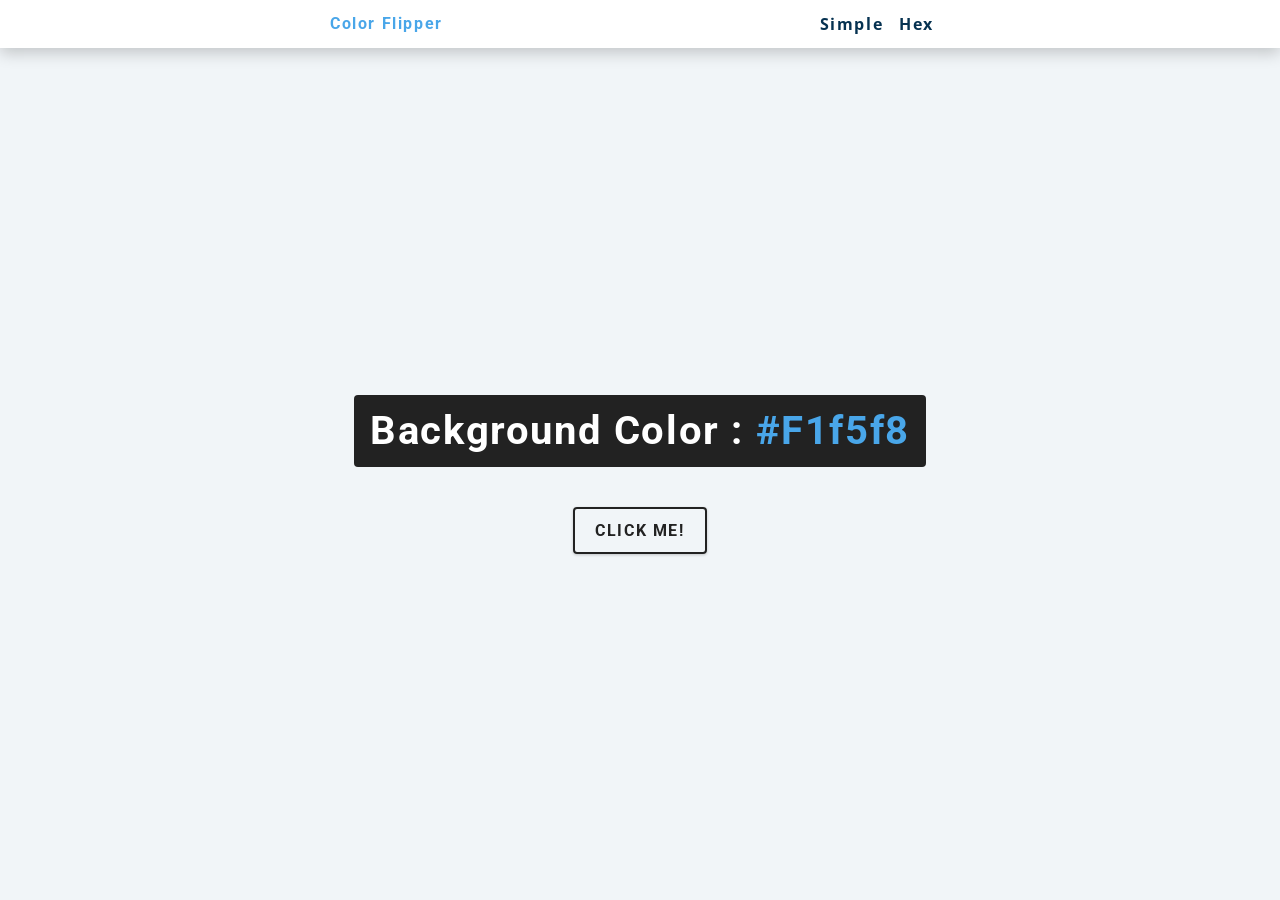
<file: js/01-background_color/index.html>
<!DOCTYPE html>
<html lang="en">
<head>
    <meta charset="UTF-8">
    <meta name="viewport" content="width=device-width, initial-scale=1.0">
    <title>Color Flipper || Simple</title>
    <!-- styles -->
    <link rel="stylesheet" href="styles.css"/>
</head>
<body>
    <!-- navbar -->
    <nav>
        <div class="nav-center">
            <h4>color flipper</h4>
            <ul class="nav-links">
                <li>
                    <a href="index.html">Simple</a>
                </li>
                <li>
                    <a href="hex.html">Hex</a>
                </li>
            </ul>
        </div>
    </nav>
    <!-- body -->
    <main>
    <div class="container">
        <h2>
            background color :
            <span class="color">#f1f5f8</span>
        </h2>
        <button class="btn btn-hero" id="btn">Click Me!</button>
    </div>
        
    </main>
    <!-- javascript -->
    <script src = "app.js"> </script>



</body>
</html>
</file>
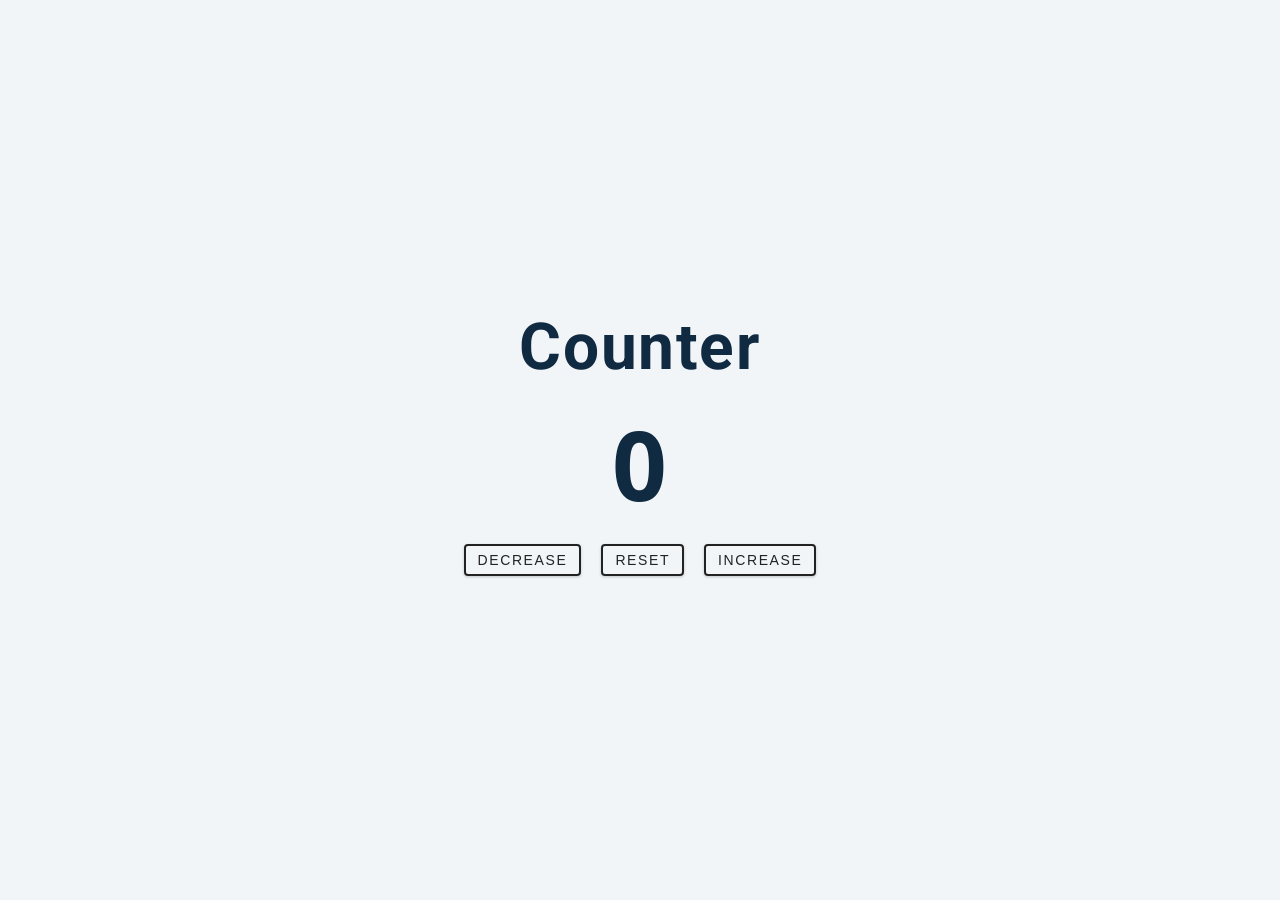
<file: js/02-counter/index.html>
<!DOCTYPE html>
<html lang="en">
<head>
    <meta charset="UTF-8">
    <meta name="viewport" content="width=device-width, initial-scale=1.0">
    <title>Counter</title>

    <!-- styles -->
     <link rel="stylesheet" href="styles.css">
</head>
<body>
    <!-- counter -->
     <main>
        <div class="container">
            <h1>Counter</h1>
            <span id="value">0</span>
            <div class="button-container">
                <button class="btn decrease">Decrease</button>
                <button class="btn reset">Reset</button>
                <button class="btn increase">Increase</button>
            </div>
        </div>
     </main>
    <!-- javascript -->
    <script src="app.js"></script>
</body>
</html>
</file>
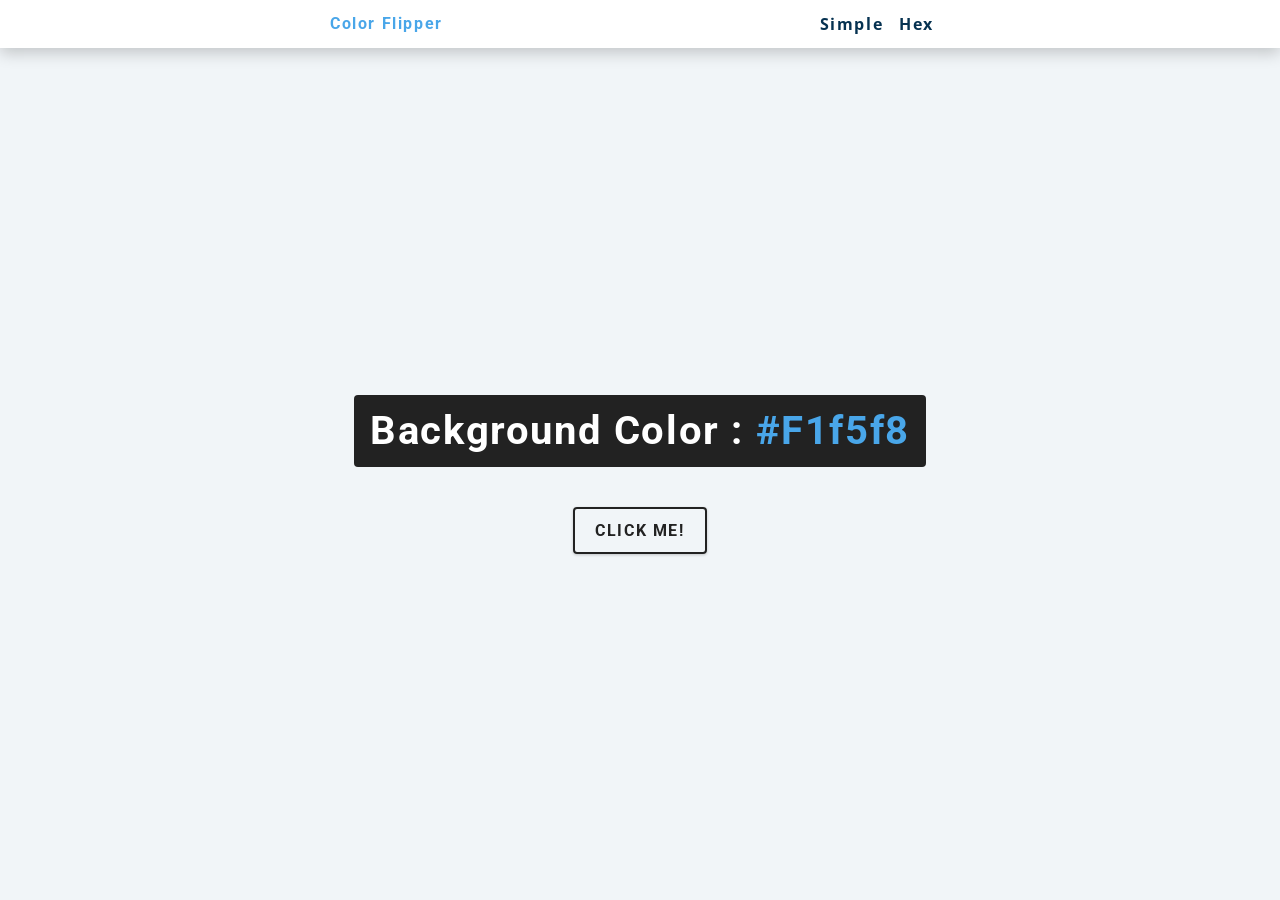
<file: js/01-background_color/hex.html>
<!DOCTYPE html>
<html lang="en">
<head>
    <meta charset="UTF-8">
    <meta name="viewport" content="width=device-width, initial-scale=1.0">
    <title>Color Flipper || Simple</title>
    <!-- styles -->
    <link rel="stylesheet" href="styles.css"/>
</head>
<body>
    <!-- navbar -->
    <nav>
        <div class="nav-center">
            <h4>color flipper</h4>
            <ul class="nav-links">
                <li>
                    <a href="index.html">Simple</a>
                </li>
                <li>
                    <a href="hex.html">Hex</a>
                </li>
            </ul>
        </div>
    </nav>
    <!-- body -->
    <main>
    <div class="container">
        <h2>
            background color :
            <span class="color">#f1f5f8</span>
        </h2>
        <button class="btn btn-hero" id="btn">Click Me!</button>
    </div>
        
    </main>
    <!-- javascript -->
    <script src = "hex.js"> </script>



</body>
</html>
</file>
<file: js/01-background_color/styles.css>
/*
===================
Fonts
===================
*/
@import url("https://fonts.googleapis.com/css?family=Open+Sans|Roboto:400,700&display=swap");

/*
===================
Variables
===================
*/
:root {
  /* dark shades of primary color */
  --clr-primary-1: hsl(205, 86%, 17%);
  --clr-primary-2: hsl(205, 77%, 27%);
  --clr-primary-3: hsl(205, 72%, 37%);
  --clr-primary-4: hsl(205, 63%, 48%);
  /* primary/main color */
  --clr-primary-5: hsl(205, 78%, 60%);
  /* lighter shades of primary color */
  --clr-primary-6: hsl(205, 89%, 70%);
  --clr-primary-7: hsl(205, 90%, 76%);
  --clr-primary-8: hsl(205, 86%, 81%);
  --clr-primary-9: hsl(205, 90%, 88%);
  --clr-primary-10: hsl(205, 100%, 96%);
  /* darkest grey - used for headings */
  --clr-grey-1: hsl(209, 61%, 16%);
  --clr-grey-2: hsl(211, 39%, 23%);
  --clr-grey-3: hsl(209, 34%, 30%);
  --clr-grey-4: hsl(209, 28%, 39%);
  /* grey used for paragraphs */
  --clr-grey-5: hsl(210, 22%, 49%);
  --clr-grey-6: hsl(209, 23%, 60%);
  --clr-grey-7: hsl(211, 27%, 70%);
  --clr-grey-8: hsl(210, 31%, 80%);
  --clr-grey-9: hsl(212, 33%, 89%);
  --clr-grey-10: hsl(210, 36%, 96%);
  --clr-white: #fff;
  --clr-red-dark: hsl(360, 67%, 44%);
  --clr-red-light: hsl(360, 71%, 66%);
  --clr-green-dark: hsl(125, 67%, 44%);
  --clr-green-light: hsl(125, 71%, 66%);
  --clr-black: #222;
  --ff-primary: "Roboto", sans-serif;
  --ff-secondary: "Open Sans", sans-serif;
  --transition: all 0.3s linear;
  --spacing: 0.1rem;
  --radius: 0.25rem;
  --light-shadow: 0 5px 15px rgba(0, 0, 0, 0.1);
  --dark-shadow: 0 5px 15px rgba(0, 0, 0, 0.2);
  --max-width: 1170px;
  --fixed-width: 620px;
}

/*
===================
Global Styles
===================
*/
*,
::after,
::before {
  margin: 0;
  padding: 0;
  box-sizing: border-box;
}

body {
  font-family: var(--ff-secondary);
  background: var(--clr-grey-10);
  color: var(--clr-grey-1);
  line-height: 1.5;
  font-size: 0.875rem;
}

ul {
  list-style-type: none;
}

a {
  text-decoration: none;
}

h1,
h2,
h3,
h4 {
  letter-spacing: var(--spacing);
  text-transform: capitalize;
  line-height: 1.25;
  margin-bottom: 0.75rem;
  font-family: var(--ff-primary);
}

h1 {
  font-size: 3rem;
}

h2 {
  font-size: 2rem;
}

h3 {
  font-size: 1.25rem;
}

h4 {
  font-size: 0.875rem;
}

p {
  margin-bottom: 1.25rem;
  color: var(--clr-grey-5);
}

@media screen and (min-width: 800px) {
  h1 {
    font-size: 4rem;
  }

  h2 {
    font-size: 2.5rem;
  }

  h3 {
    font-size: 1.75rem;
  }

  h4 {
    font-size: 1rem;
  }

  body {
    font-size: 1rem;
  }

  h1,
  h2,
  h3,
  h4 {
    line-height: 1;
  }
}

/* global classes */

/* section */
.section {
  padding: 5rem 0;
}

.section-center {
  width: 90vw;
  margin: 0 auto;
  max-width: 1170px;
}

@media screen and (min-width: 992px) {
  .section-center {
    width: 95vw;
  }
}

main {
  min-height: 100vh;
  display: grid;
  place-items: center;
}

/*
===================
Nav
===================
*/
nav {
  background: var(--clr-white);
  height: 3rem;
  display: grid;
  align-items: center;
  box-shadow: var(--dark-shadow);
}

.nav-center {
  width: 90vw;
  max-width: var(--fixed-width);
  margin: 0 auto;
  display: flex;
  align-items: center;
  justify-content: space-between;
}

.nav-center h4 {
  margin-bottom: 0;
  color: var(--clr-primary-5);
}

.nav-links {
  display: flex;
}

nav a {
  text-transform: capitalize;
  font-weight: 700;
  font-size: 1rem;
  color: var(--clr-primary-1);
  letter-spacing: var(--spacing);
  margin-right: 1rem;
}

nav a:hover {
  color: var(--clr-primary-5);
}

/*
===================
Container
===================
*/
main {
  min-height: calc(100vh - 3rem);
  display: grid;
  place-items: center;
}

.container {
  text-align: center;
}

.container h2 {
  background: var(--clr-black);
  color: var(--clr-white);
  padding: 1rem;
  border-radius: var(--radius);
  margin-bottom: 2.5rem;
}

.color {
  color: var(--clr-primary-5);
}

.btn-hero {
  font-family: var(--ff-primary);
  text-transform: uppercase;
  background: transparent;
  color: var(--clr-black);
  letter-spacing: var(--spacing);
  display: inline-block;
  font-weight: 700;
  transition: var(--transition);
  border: 2px solid var(--clr-black);
  cursor: pointer;
  box-shadow: 0 1px 3px rgba(0, 0, 0, 0.2);
  border-radius: var(--radius);
  font-size: 1rem;
  padding: 0.75rem 1.25rem;
}

.btn-hero:hover {
  color: var(--clr-white);
  background: var(--clr-black);
}
</file>
<file: js/02-counter/styles.css>
/*
===============
Fonts
===============
*/
@import url("https://fonts.googleapis.com/css?family=Open+Sans|Roboto:400,700&display=swap");

/*
===============
Variables
===============
*/
:root {
  /* dark shades of primary color*/
  --clr-primary-1: hsl(205, 86%, 17%);
  --clr-primary-2: hsl(205, 77%, 27%);
  --clr-primary-3: hsl(205, 72%, 37%);
  --clr-primary-4: hsl(205, 63%, 48%);
  /* primary/main color */
  --clr-primary-5: hsl(205, 78%, 60%);
  /* lighter shades of primary color */
  --clr-primary-6: hsl(205, 89%, 70%);
  --clr-primary-7: hsl(205, 90%, 76%);
  --clr-primary-8: hsl(205, 86%, 81%);
  --clr-primary-9: hsl(205, 90%, 88%);
  --clr-primary-10: hsl(205, 100%, 96%);
  /* darkest grey - used for headings */
  --clr-grey-1: hsl(209, 61%, 16%);
  --clr-grey-2: hsl(211, 39%, 23%);
  --clr-grey-3: hsl(209, 34%, 30%);
  --clr-grey-4: hsl(209, 28%, 39%);
  /* grey used for paragraphs */
  --clr-grey-5: hsl(210, 22%, 49%);
  --clr-grey-6: hsl(209, 23%, 60%);
  --clr-grey-7: hsl(211, 27%, 70%);
  --clr-grey-8: hsl(210, 31%, 80%);
  --clr-grey-9: hsl(212, 33%, 89%);
  --clr-grey-10: hsl(210, 36%, 96%);
  --clr-white: #fff;
  --clr-red-dark: hsl(360, 67%, 44%);
  --clr-red-light: hsl(360, 71%, 66%);
  --clr-green-dark: hsl(125, 67%, 44%);
  --clr-green-light: hsl(125, 71%, 66%);
  --clr-black: #222;
  --ff-primary: "Roboto", sans-serif;
  --ff-secondary: "Open Sans", sans-serif;
  --transition: all 0.3s linear;
  --spacing: 0.1rem;
  --radius: 0.25rem;
  --light-shadow: 0 5px 15px rgba(0, 0, 0, 0.1);
  --dark-shadow: 0 5px 15px rgba(0, 0, 0, 0.2);
  --max-width: 1170px;
  --fixed-width: 620px;
}

/*
===============
Global Styles
===============
*/
*,
::after,
::before {
  margin: 0;
  padding: 0;
  box-sizing: border-box;
}

body {
  font-family: var(--ff-secondary);
  background: var(--clr-grey-10);
  color: var(--clr-grey-1);
  line-height: 1.5;
  font-size: 0.875rem;
}

ul {
  list-style-type: none;
}

a {
  text-decoration: none;
}

h1,
h2,
h3,
h4 {
  letter-spacing: var(--spacing);
  text-transform: capitalize;
  line-height: 1.25;
  margin-bottom: 0.75rem;
  font-family: var(--ff-primary);
}

h1 {
  font-size: 3rem;
}

h2 {
  font-size: 2rem;
}

h3 {
  font-size: 1.25rem;
}

h4 {
  font-size: 0.875rem;
}

p {
  margin-bottom: 1.25rem;
  color: var(--clr-grey-5);
}

@media screen and (min-width: 800px) {
  h1 {
    font-size: 4rem;
  }

  h2 {
    font-size: 2.5rem;
  }

  h3 {
    font-size: 1.75rem;
  }

  h4 {
    font-size: 1rem;
  }

  body {
    font-size: 1rem;
  }

  h1,
  h2,
  h3,
  h4 {
    line-height: 1;
  }
}

/* global classes */

/* section */
.section {
  padding: 5rem 0;
}

.section-center {
  width: 90vw;
  margin: 0 auto;
  max-width: 1170px;
}

@media screen and (min-width: 992px) {
  .section-center {
    width: 95vw;
  }
}

main {
  min-height: 100vh;
  display: grid;
  place-items: center;
}

/*
===============
Counter
===============
*/

.container {
  text-align: center;
}

#value {
  font-size: 6rem;
  font-weight: bold;
}

.btn {
  text-transform: uppercase;
  background: transparent;
  color: var(--clr-black);
  padding: 0.375rem 0.75rem;
  letter-spacing: var(--spacing);
  display: inline-block;
  transition: var(--transition);
  font-size: 0.875rem;
  border: 2px solid var(--clr-black);
  cursor: pointer;
  box-shadow: 0 1px 3px rgba(0, 0, 0, 0.2);
  border-radius: var(--radius);
  margin: 0.5rem;
}

.btn:hover {
  color: var(--clr-white);
  background: var(--clr-black);
}
</file>
